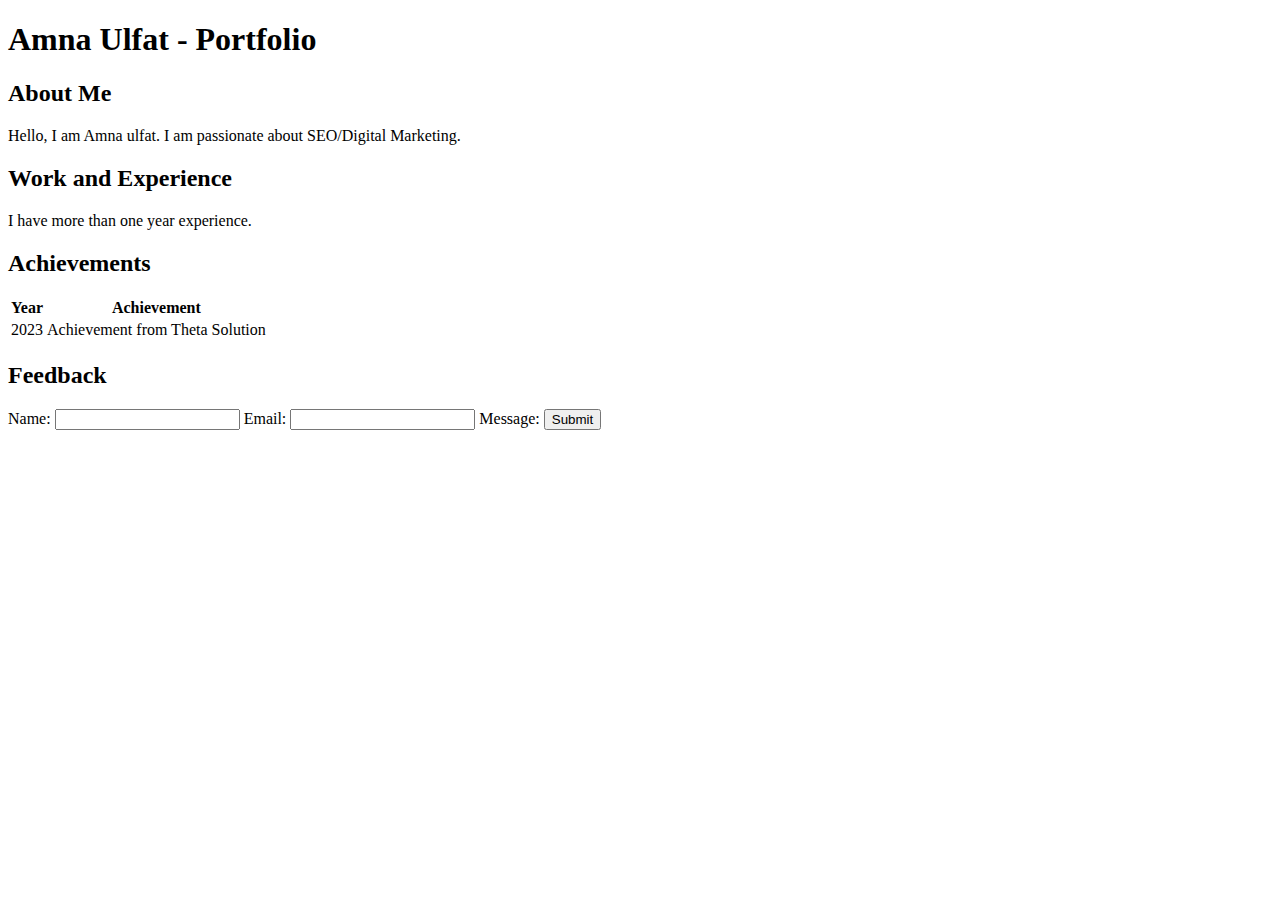
<file: assignment 1/index.html>
<!DOCTYPE html>
<html lang="en">
<head>
    <meta charset="UTF-8">
    <meta name="viewport" content="width=device-width, initial-scale=1.0">
    <title>Amna Ulfat - Portfolio</title>
</head>
<body>
    <header>
        <h1>Amna Ulfat - Portfolio</h1>
    </header>
    <section id="about">
        <h2>About Me</h2>
        <p>Hello, I am Amna ulfat. I am passionate about SEO/Digital Marketing.</p>
    </section>
    <section id="work">
        <h2>Work and Experience</h2>
        <p>I have more than one year experience.</p>
    </section>
    <section id="achievements">
        <h2>Achievements</h2>
        <table>
            <tr>
                <th>Year</th>
                <th>Achievement</th>
            </tr>
            <tr>
                <td>2023</td>
                <td>Achievement from Theta Solution</td>
            </tr>
        </table>
    </section>
    <section id="feedback">
        <h2>Feedback</h2>
        <form action="#" method="post">
            <label for="name">Name:</label>
            <input type="text" id="name" name="name" required>
            <label for="email">Email:</label>
            <input type="email" id="email" name="email" required>
            <label for="message">Message:</label>
            <input type="submit" value="Submit">
        </form>
    </section>
</body>
</html>
</file>
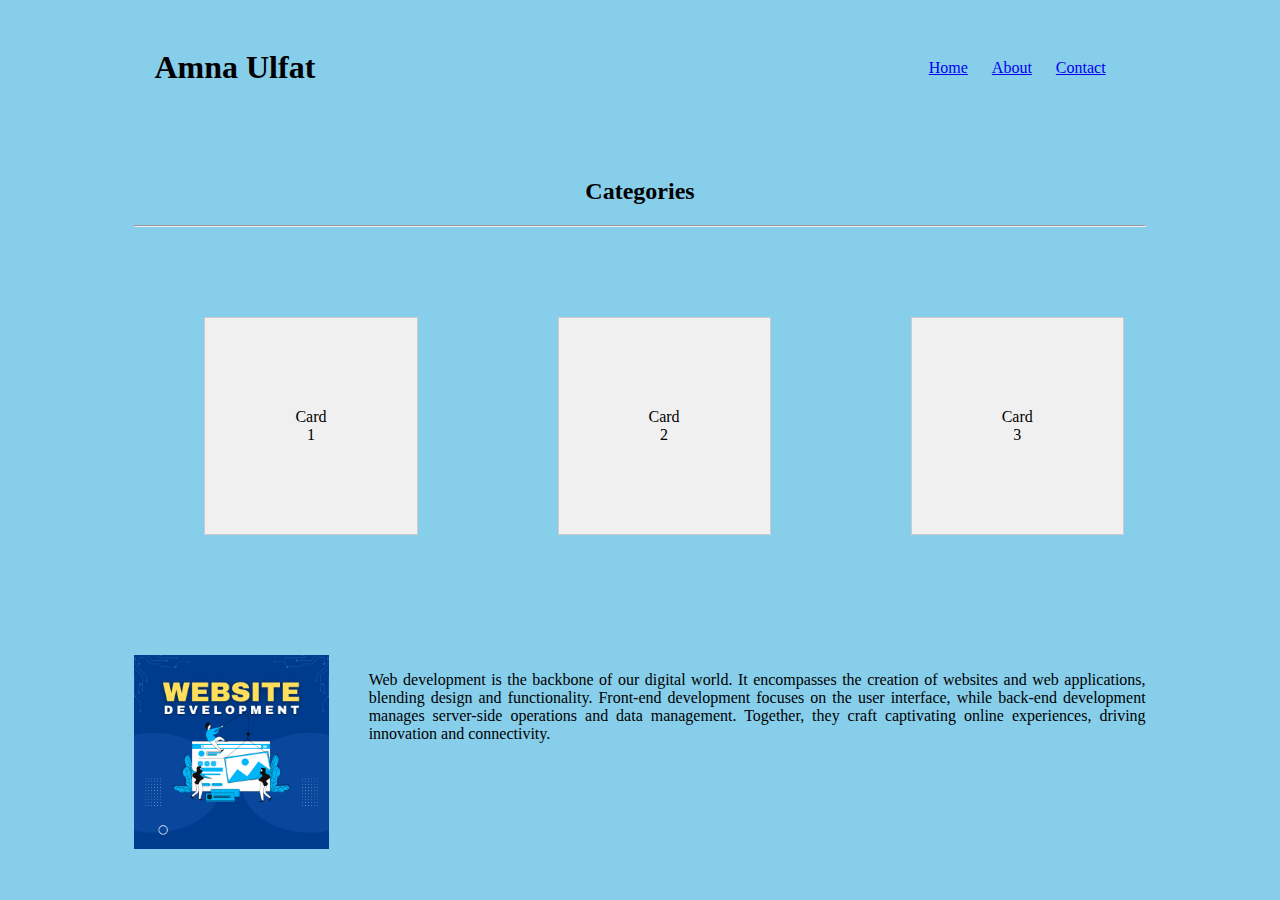
<file: assignment 2/index.html>
<!DOCTYPE html>
<html lang="en">
<head>
    <meta charset="UTF-8">
    <meta name="viewport" content="width=device-width, initial-scale=1.0">
    <title>Assignment</title>
    <link rel="stylesheet" href="style.css">
</head>
<body>
<div class="box">
        <header>
            <div class="name">
                <h1>Amna Ulfat</h1>
            </div>
            <nav class="list">
                <ul>
                    <li><a href="https://www.google.com/">Home</a></li>
                    <li><a href="https://www.google.com/">About</a></li>
                    <li><a href="https://www.google.com/">Contact</a></li>
                </ul>
            </nav>
        </header>
        <div class="main">
            <h2>Categories</h2>
            <hr>
            <div class="card3">
                <div class="card">Card 1</div>
                <div class="card">Card 2</div>
                <div class="card">Card 3</div>
            </div>
            
            
                
                <div class="big-box">
                    </div>
                    <div class="content-container">
                        <div class="image-container">
                            <img src="web development.png" alt="Web Development">
                        </div>
                        <div class="paragraph">
                            <p>Web development is the backbone of our digital world. It encompasses the creation of websites and web applications, blending design and functionality. Front-end development focuses on the user interface, while back-end development manages server-side operations and data management. Together, they craft captivating online experiences, driving innovation and connectivity.</p>
                        </div>
                    </div>
                </div>
            </div>
    </div>
</body>
</html>
</file>
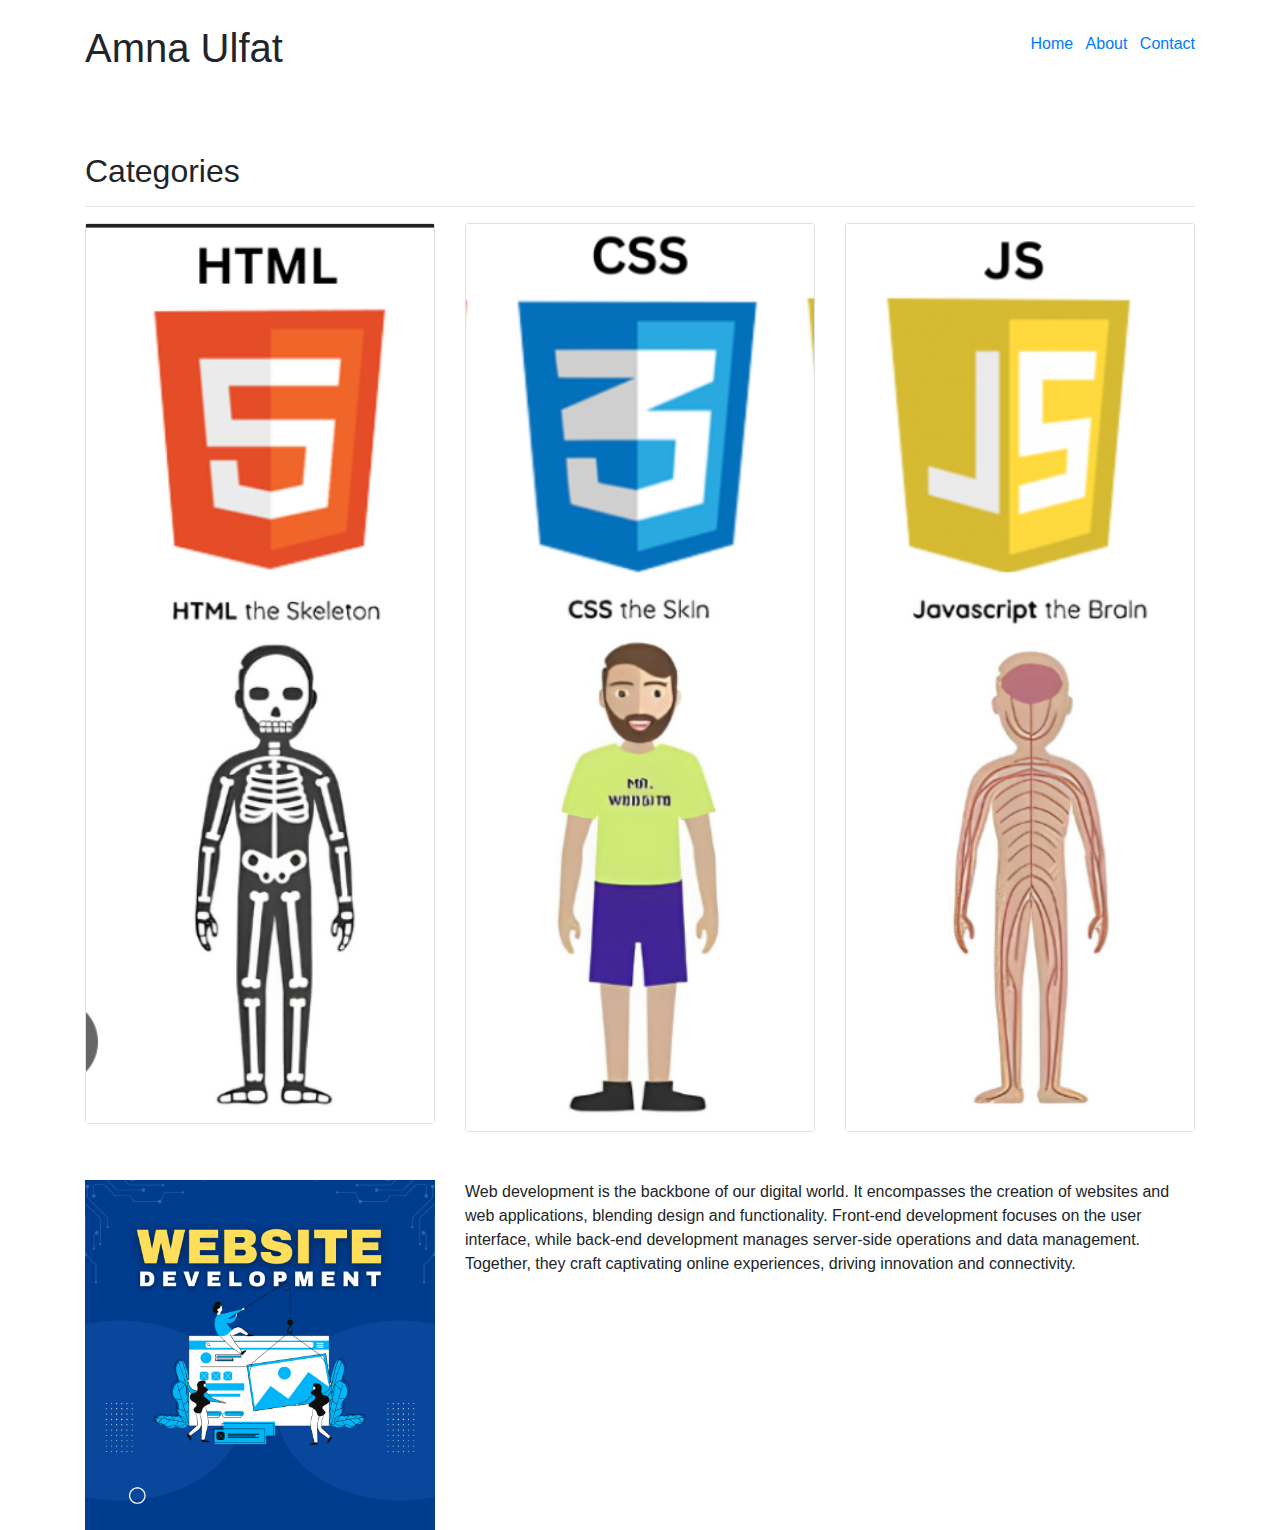
<file: assignment 3/index.html>
<!DOCTYPE html>
<html lang="en">
<head>
    <meta charset="UTF-8">
    <meta name="viewport" content="width=device-width, initial-scale=1.0">
    <title>Assignment</title>

    <link rel="stylesheet" href="https://stackpath.bootstrapcdn.com/bootstrap/4.5.2/css/bootstrap.min.css">
   
</head>
<body>
<div class="container">
    <header class="d-flex justify-content-between align-items-center py-4">
        <div class="name">
            <h1>Amna Ulfat</h1>
        </div>
        <nav class="list">
            <ul class="list-inline">
                <li class="list-inline-item"><a href="https://www.google.com/">Home</a></li>
                <li class="list-inline-item"><a href="https://www.google.com/">About</a></li>
                <li class="list-inline-item"><a href="https://www.google.com/">Contact</a></li>
            </ul>
        </nav>
    </header>
    <div class="mt-5">
        <h2>Categories</h2>
        <hr>
        <div class="row">
            <div class="col-sm-4">
                <div class="card">
                    <img src="html.png" alt="HTML Image">
                </div>
            </div>
            <div class="col-sm-4">
                <div class="card">
                    <img src="csss.png" alt="HTML Image">
                </div>
            </div>
            <div class="col-sm-4">
                <div class="card">
                    <img src="js.png" alt="HTML Image">
                </div>
            </div>
        </div>
        <div class="mt-5">
            <div class="row">
                <div class="col-md-4">
                    <img src="web development.png" alt="Web Development" class="img-fluid">
                </div>
                <div class="col-md-8">
                    <div class="paragraph">
                        <p>Web development is the backbone of our digital world. It encompasses the creation of websites and web applications, blending design and functionality. Front-end development focuses on the user interface, while back-end development manages server-side operations and data management. Together, they craft captivating online experiences, driving innovation and connectivity.</p>
                    </div>
                </div>
            </div>
        </div>
    </div>
</div>
<script src="https://stackpath.bootstrapcdn.com/bootstrap/4.5.2/js/bootstrap.min.js"></script>

</body>
</html>
</file>
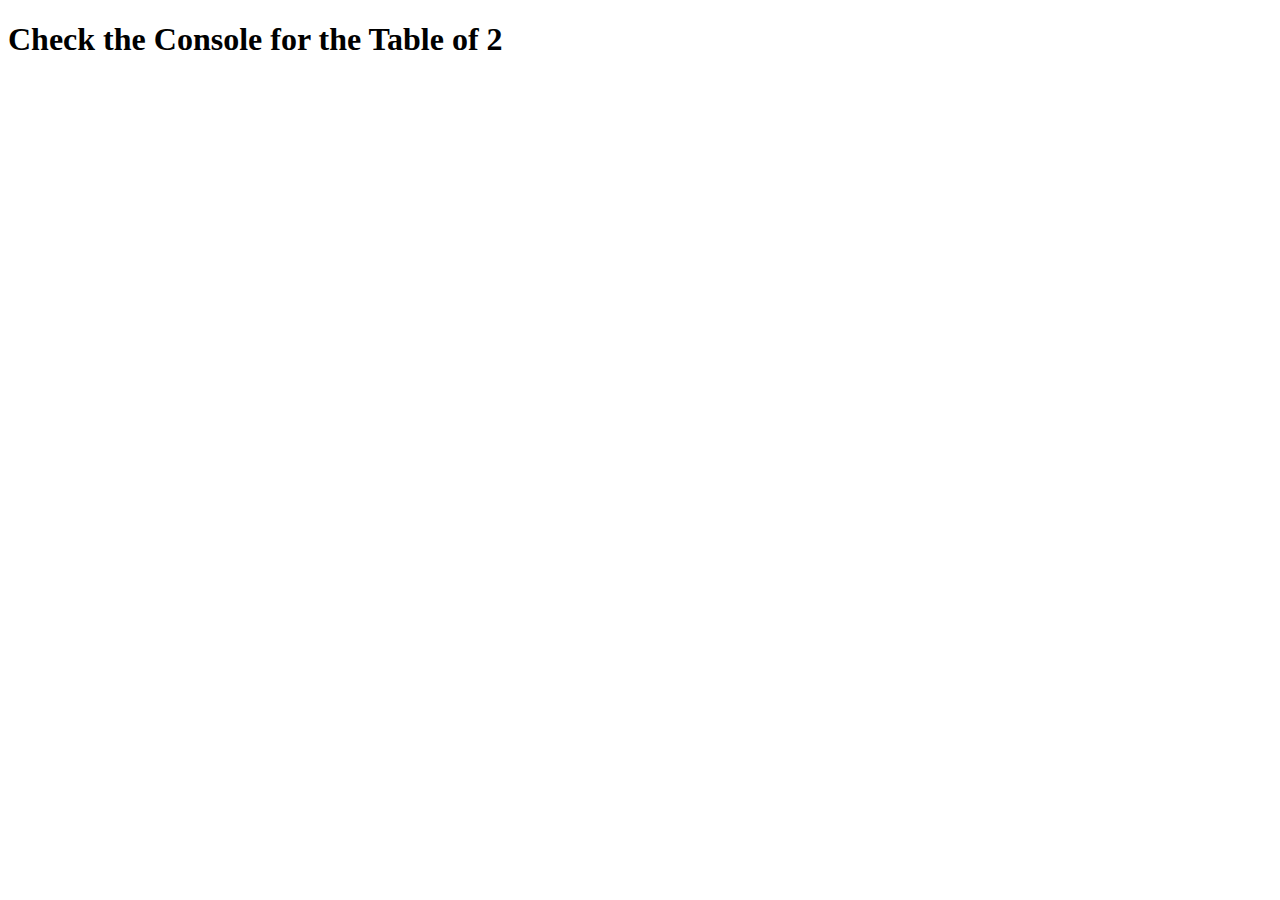
<file: assignment 4/index.html>
<!DOCTYPE html>
<html lang="en">
<head>
    <meta charset="UTF-8">
    <meta name="viewport" content="width=device-width, initial-scale=1.0">
    <title>Table of 2</title>
</head>
<body>
    <h1>Check the Console for the Table of 2</h1>
    <script src="js.js"></script>
</body>
</html>
</file>
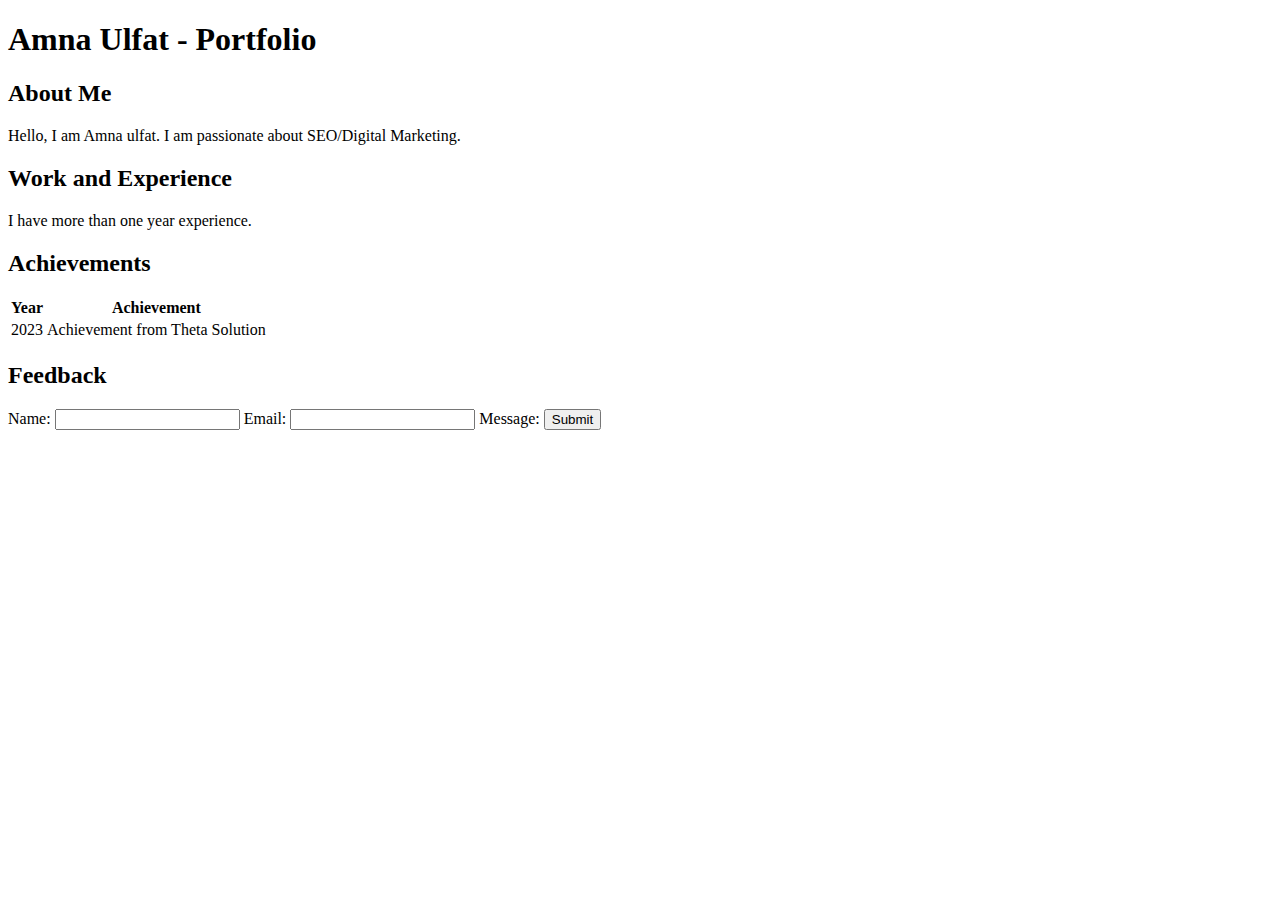
<file: testing/index.html>
<!DOCTYPE html>
<html lang="en">
<head>
    <meta charset="UTF-8">
    <meta name="viewport" content="width=device-width, initial-scale=1.0">
    <title>Amna Ulfat - Portfolio</title>
</head>
<body>
    <header>
        <h1>Amna Ulfat - Portfolio</h1>
    </header>
    <section id="about">
        <h2>About Me</h2>
        <p>Hello, I am Amna ulfat. I am passionate about SEO/Digital Marketing.</p>
    </section>
    <section id="work">
        <h2>Work and Experience</h2>
        <p>I have more than one year experience.</p>
    </section>
    <section id="achievements">
        <h2>Achievements</h2>
        <table>
            <tr>
                <th>Year</th>
                <th>Achievement</th>
            </tr>
            <tr>
                <td>2023</td>
                <td>Achievement from Theta Solution</td>
            </tr>
        </table>
    </section>
    <section id="feedback">
        <h2>Feedback</h2>
        <form action="#" method="post">
            <label for="name">Name:</label>
            <input type="text" id="name" name="name" required>
            <label for="email">Email:</label>
            <input type="email" id="email" name="email" required>
            <label for="message">Message:</label>
            <input type="submit" value="Submit">
        </form>
    </section>
</body>
</html>
</file>
<file: assignment 2/style.css>
body {
    background-color: skyblue;
    font: Arial;
}

.box {
    width: 80%;
    margin: auto;
}

header {
    display: flex;
    justify-content: space-between;
    align-items: center;
    padding: 20px;
}


.list ul li {
    display: inline;
    margin-right: 20px;
}

.main{
    margin-top: 50px;
    text-align: center;
}

.card3 {
    display: flex;
    justify-content: space-between;
    margin-top: 20px;
}

.card {
    width: 100%;
    margin: 70px; 
    padding: 90px;
    background-color: #f0f0f0;
    border: 1px solid #ccc;
}

.big-box {
    margin-top: 50px;
    display: flex;
    justify-content: space-between;
    align-items: flex-start;
}

.content-container {
    display: flex;
}

.paragraph {
    width: 100%;
    padding-left: 20px; 
    text-align: justify; 
}

.image-container {
    width: 25%;
    padding-right: 20px; 
    display: flex;
    justify-content: flex-end; 
    align-items: center;
}

.image-container img {
    max-width: 100%;
    height: auto;
}
</file>
